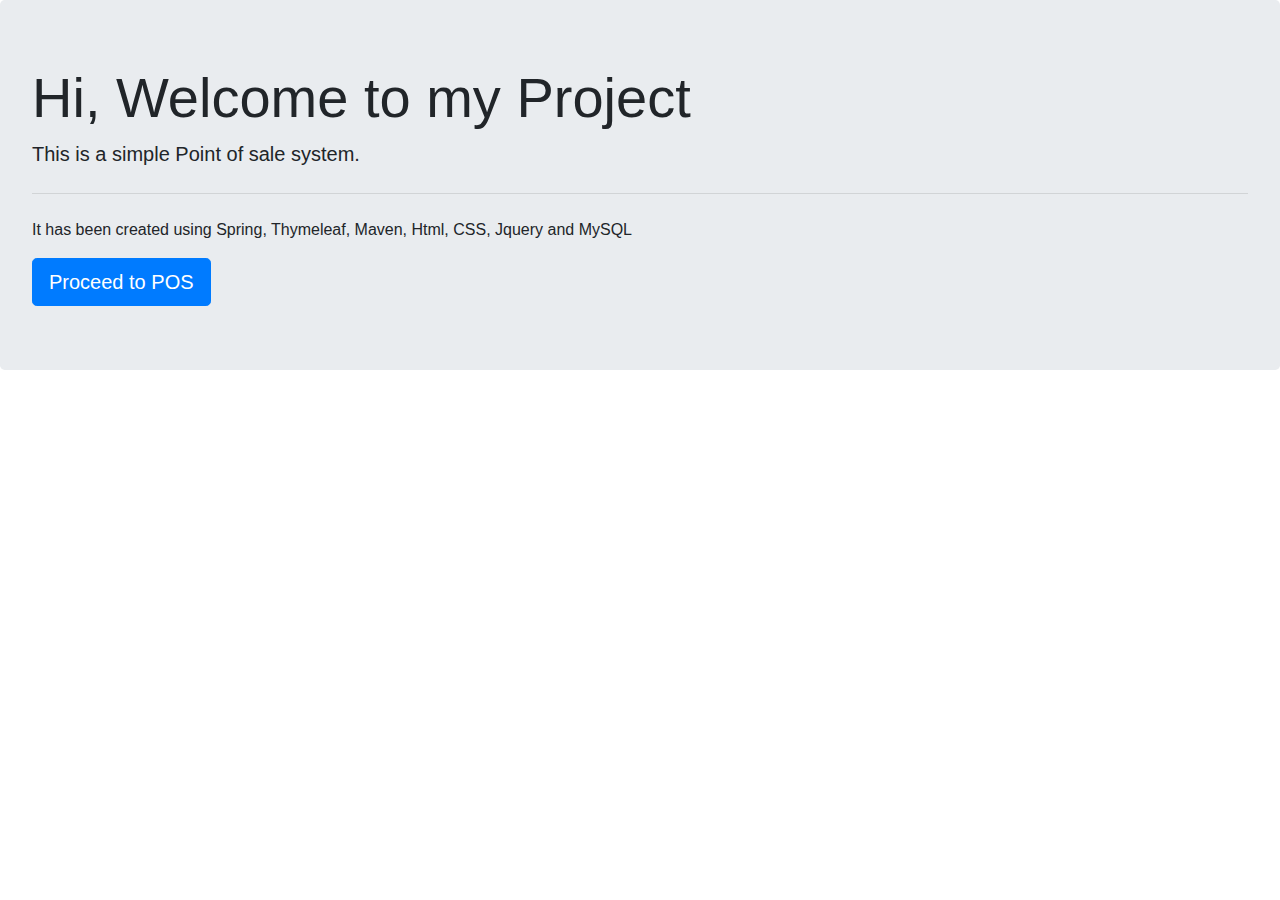
<file: employee-spring-master/src/main/webapp/html/index.html>
<!doctype html>

<html lang="en">

<head>

<!-- Required meta tags -->
<meta charset="utf-8">
<meta name="viewport" content="width=device-width, initial-scale=1, shrink-to-fit=no">

<link rel="stylesheet" href="https://stackpath.bootstrapcdn.com/bootstrap/4.3.1/css/bootstrap.min.css" integrity="sha384-ggOyR0iXCbMQv3Xipma34MD+dH/1fQ784/j6cY/iJTQUOhcWr7x9JvoRxT2MZw1T" crossorigin="anonymous">
<link rel="stylesheet" th:href="@{/static/dashboard.css}">
</head>

<body>

  <div class="jumbotron">
    <h1 class="display-4">Hi, Welcome to my Project</h1>
    <p class="lead">This is a simple Point of sale system.</p>
    <hr class="my-4">
    <p>It has been created using Spring, Thymeleaf, Maven, Html, CSS, Jquery and MySQL</p>
    <a class="btn btn-primary btn-lg" href="./ui/home" role="button">Proceed to POS</a>
  </div>

	<script src="https://code.jquery.com/jquery-3.1.1.min.js"></script>
    <script src="https://cdnjs.cloudflare.com/ajax/libs/popper.js/1.14.7/umd/popper.min.js" integrity="sha384-UO2eT0CpHqdSJQ6hJty5KVphtPhzWj9WO1clHTMGa3JDZwrnQq4sF86dIHNDz0W1" crossorigin="anonymous"></script>
    <script src="https://stackpath.bootstrapcdn.com/bootstrap/4.3.1/js/bootstrap.min.js" integrity="sha384-JjSmVgyd0p3pXB1rRibZUAYoIIy6OrQ6VrjIEaFf/nJGzIxFDsf4x0xIM+B07jRM" crossorigin="anonymous"></script>

</body>
</html>
</file>
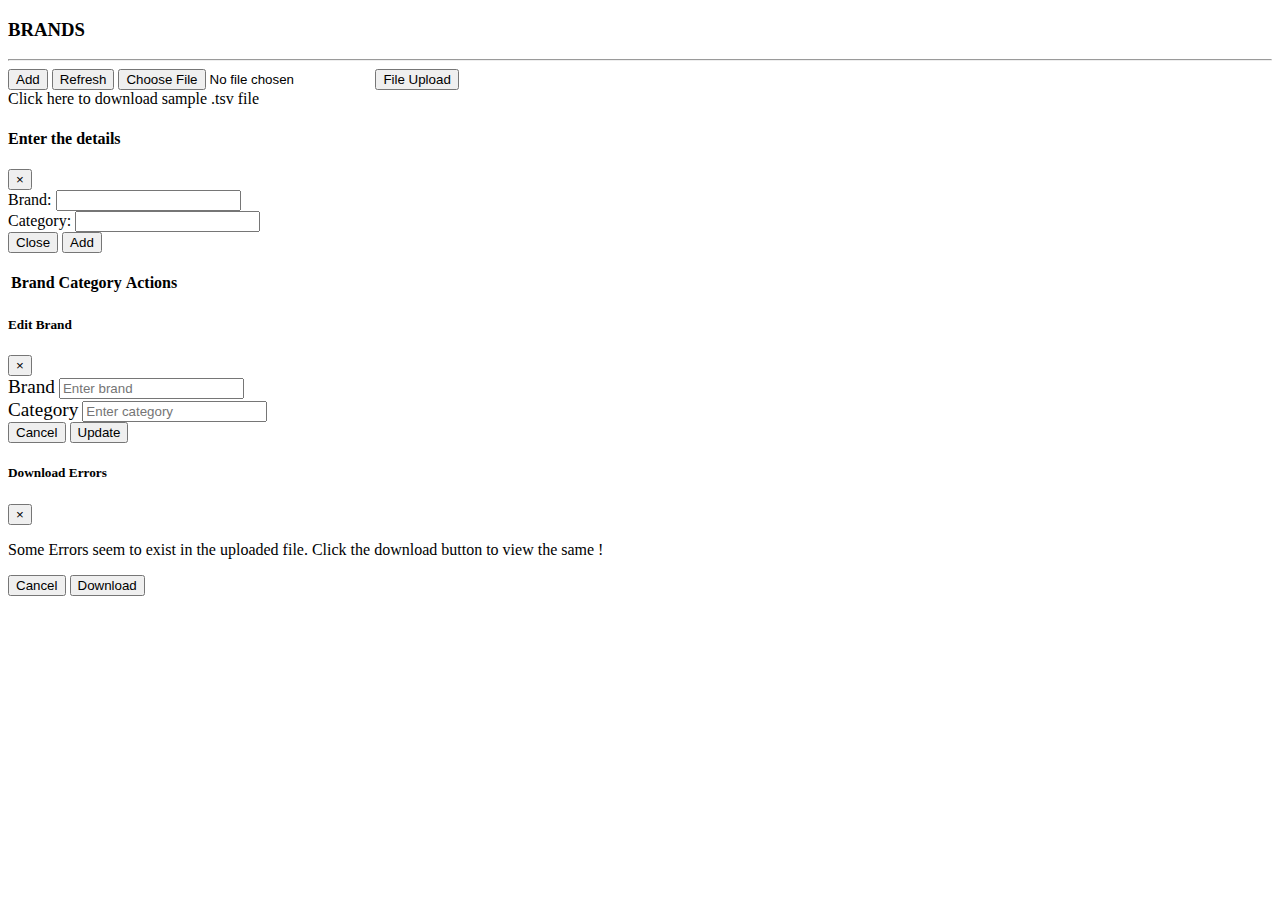
<file: employee-spring-master/src/main/webapp/html/brand.html>
<!doctype html>
<html lang="en">
   <head th:replace="snippets.html :: name_head">
    <link rel="stylesheet" href="https://use.fontawesome.com/releases/v5.15.4/css/all.css" integrity="sha384-DyZ88mC6Up2uqS4h/KRgHuoeGwBcD4Ng9SiP4dIRy0EXTlnuz47vAwmeGwVChigm" crossorigin="anonymous"/>
   </head>
   <style>
.edit-label{
  font-size: 1.2rem;
}
  </style>
  <body>
        <!-- Navbar-->
        <nav th:replace="snippets.html :: name_navbar"></nav>

        <div class="container-fluid">
            <div class="row">
                <!-- sidebar -->
                <div th:replace="snippets.html :: name_sidebar"></div>
            <!-- Main -->
            <main role="main" class="col-md-9 ml-sm-auto col-lg-10 px-4">
                <h3>BRANDS</h3>
                <hr>
    
                <!-- Modal for brand -->
                <button type="button" class="btn btn-primary btn-md btn-open" data-toggle="modal" data-target="#modal-Form">Add</button>
                <button type="button" class="btn btn-primary btn-md" id="refresh-brand-data">Refresh</button> 
                <input type="file" class="btn btn-md" id="process-brand-data"></input>
                <button type="button" class="btn btn-primary btn-sm" id="process-brand-file" >File Upload</button><br>
                  <a class="download-sample" th:href="@{/resources/brand.tsv}">Click here to download sample .tsv file</a>
                <div class="container">
                  <div class="row" >
                    <div class="modal fade" role="dialog" id="modal-Form">
                      <div class="modal-dialog" >
                        <div class="modal-content">
                          <div class="modal-header">
                            <h4 class="modal-title">Enter the details</h4>
                            <button class="close" type="button" data-dismiss="modal">&times;</button>
                          </div>
                            <div class="modal-body">
                              <div class="form">
                                <form class="form-group" id="brand-form">
                                  <div class="form-group">
                                    <label>Brand:</label>
                                    <input type="text" name="brand" class="form-control" >
                                  </div>
                                  <div class="form-group">
                                    <label>Category:</label>
                                    <input type="text" name="category" class="form-control" >
                                  </div>
                                  <div class="modal-footer">
                                    <button type="button" class="btn btn-secondary" data-dismiss="modal">Close</button>
                                    <button class="btn btn-info btn-md btn-submit" type="button" id="add-brand">Add</button>
                                  </div>
                                </form>
                              </div>
                            </div> 
                        </div>
                      </div>
                    </div>
                  </div>
                  <br>

                <div class="table-responsive">
                  <table class="table table-hover data-table" id="brand-table">
                      <thead>
                      <tr>
                        <th scope="col">Brand</th>
                        <th scope="col">Category</th>
                        <th scope="col">Actions</th>
                        </tr>
                      </thead>
                      <tbody>

                      </tbody>
                    </table>
              </div>
            </main>
            </div>  
        </div>
<!-- Brand Edit Modal -->
<div class="modal" tabindex="-1" role="dialog" id="edit-brand-modal">
  <div class="modal-dialog" role="document">
    <div class="modal-content">
      <div class="modal-header">
        <h5 class="modal-title">Edit Brand</h5>
        <button type="button" class="close" data-dismiss="modal" aria-label="Close">
          <span aria-hidden="true">&times;</span>
        </button>
      </div>
      <div class="modal-body">
			<form class="form-inline" id="brand-edit-form">
			  <div class="form-group clean">
			    <label class="edit-label" for="inputName">Brand</label>
			    
			      <input type="text" class="form-control" name="brand" placeholder="Enter brand">
			    
			  </div>
			  <div class="form-group clean">
			    <label class="edit-label" for="inputAge">Category</label>
			    
			      <input type="text" class="form-control" name="category" placeholder="Enter category">
		
			  </div>
 	        <input type="hidden" name="id" >
			</form>        
      </div>
      <div class="modal-footer">
        <button type="button" class="btn btn-secondary" data-dismiss="modal">Cancel</button>
        <button type="button" class="btn btn-primary" id="update-brand">Update</button>
      </div>
    </div>
  </div>
  </div>

  <!-- file error download modal -->
  <div class="modal" tabindex="-1" role="dialog" id="file-error-brand-modal">
    <div class="modal-dialog" role="document">
      <div class="modal-content">
        <div class="modal-header">
          <h5 class="modal-title">Download Errors</h5>
          <button type="button" class="close" data-dismiss="modal" aria-label="Close">
            <span aria-hidden="true">&times;</span>
          </button>
        </div>
        <div class="modal-body">
                <p>Some Errors seem to exist in the uploaded file. Click the download button to view the same !</p>
        </div>
        <div class="modal-footer">
          <button type="button" class="btn btn-secondary" data-dismiss="modal">Cancel</button>
          <button type="button" class="btn btn-primary" id="download-brand-errors">Download</button>
        </div>
      </div>
    </div>
    </div>
        
        <div th:replace="snippets.html :: name_footer"></div>
        <script th:src="@{/static/brand.js}"/></script>
  </body>
</html>
</file>
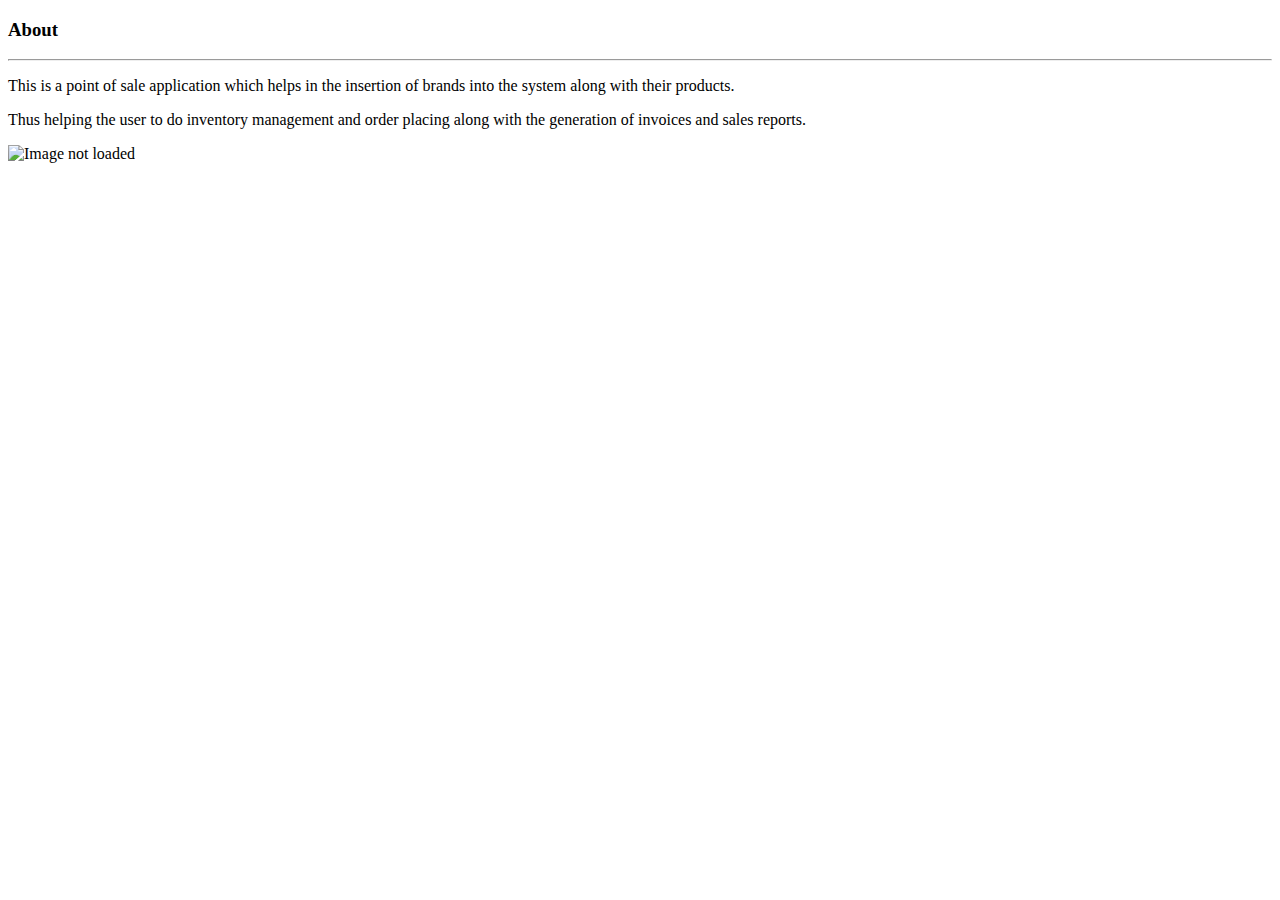
<file: employee-spring-master/src/main/webapp/html/home.html>
<!doctype html>
<html lang="en">
 
 <head th:replace="snippets.html :: name_head"></head>
 
  <body>
        <!-- Navbar-->
        <nav th:replace="snippets.html :: name_navbar"></nav>

        <div class="container-fluid">
            <div class="row">
                <!-- sidebar -->
                <div th:replace="snippets.html :: name_sidebar"></div>
            <!-- Main -->
            <main role="main" class="col-md-9 ml-sm-auto col-lg-10 px-4">
                <h3>About</h3>
                <hr>
                <p>
                  This is a point of sale application which helps in the insertion of brands into the system along with their products.
                </p>
                <p>
                  Thus helping the user to do inventory management and order placing along with the generation of invoices and sales reports. 
                </p>
                <img class="pos-home-img" th:src="@{/static/pos.jpg}" alt="Image not loaded">
            </main>
            </div>  
            
        </div>
        <div th:replace="snippets.html :: name_footer"></div>
      
  </body>
</html>
</file>
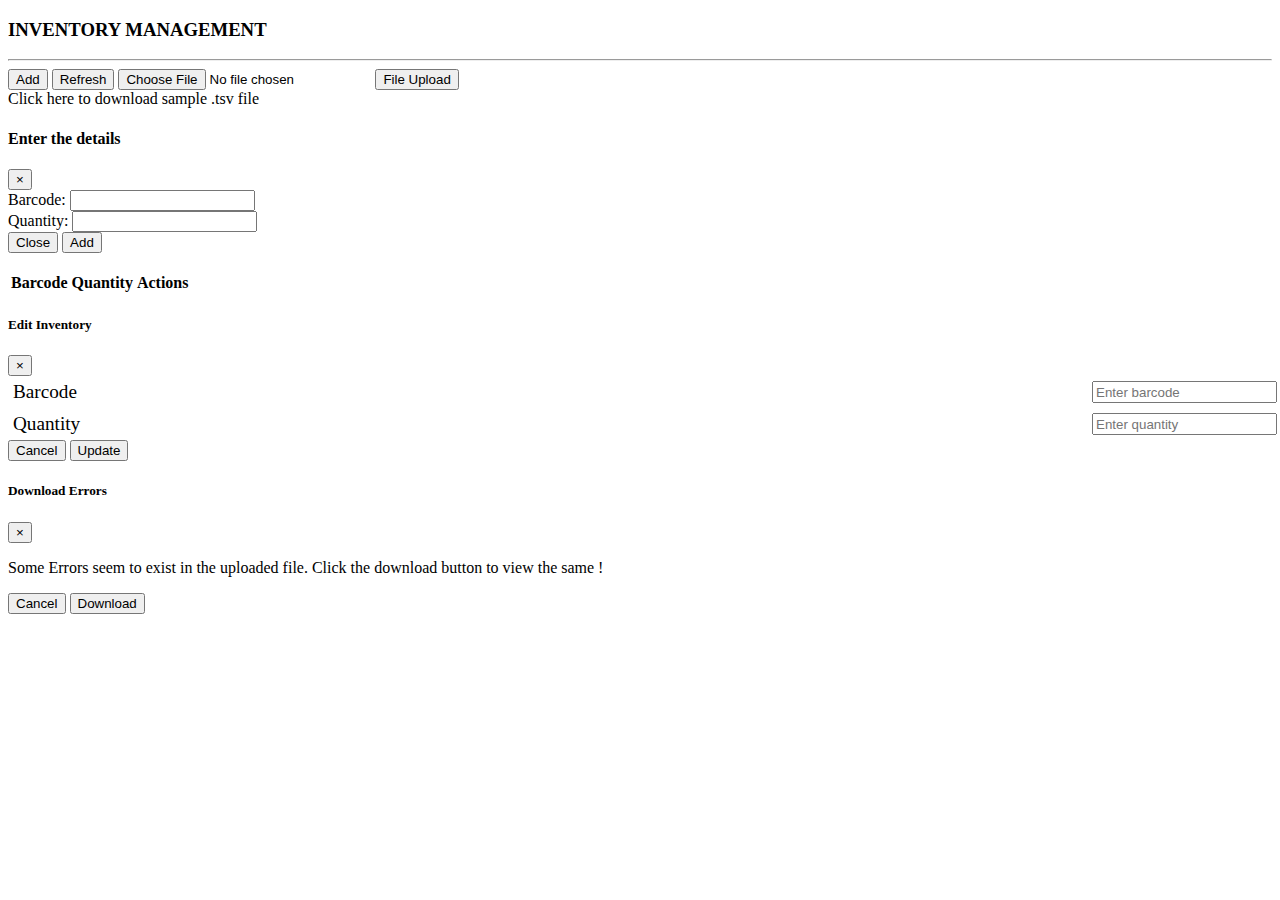
<file: employee-spring-master/src/main/webapp/html/inventory.html>
<!doctype html>
<html lang="en">
   <head th:replace="snippets.html :: name_head"></head>
   <style>
    .clean{
    display: flex;
    justify-content: space-between;
    width: 100%;
    padding: 5px;

}

.edit-label{
  font-size: 1.2rem;
}
  </style>
  <body>
        <!-- Navbar-->
        <nav th:replace="snippets.html :: name_navbar"></nav>


        <div class="container-fluid">
            <div class="row">
                <!-- sidebar -->
                <div th:replace="snippets.html :: name_sidebar"></div>
                <!-- center area -->
                <main role="main" class="col-md-9 ml-sm-auto col-lg-10 px-4">
                  <h3>INVENTORY MANAGEMENT</h3>
                  <hr>
      
                  <!-- Modal for Inventory -->
                  <button type="button" class="btn btn-primary btn-md btn-open" data-toggle="modal" data-target="#modalForm">Add</button>
                  <button type="button" class="btn btn-primary btn-md" id="refresh-inventory-data" >Refresh</button>
                  <input type="file" class="btn btn-md" id="process-inventory-data" ></input>
                  <button type="button" class="btn btn-primary btn-sm" id="process-inventory-file" >File Upload</button><br>
                  <a class="download-sample" th:href="@{/resources/inventory.tsv}">Click here to download sample .tsv file</a>
                  
                  <div class="container">
                    <div class="row">
                      <div class="modal fade" role="dialog" id="modalForm">
                        <div class="modal-dialog">
                          <div class="modal-content">
                            <div class="modal-header">
                              <h4 class="modal-title">Enter the details</h4>
                              <button class="close" type="button" data-dismiss="modal">&times;</button>
                            </div>
                              <div class="modal-body">
                                <div class="form">
                                  <form class="form-group" id="inventory-form">
                                    <div class="form-group">
                                      <label>Barcode:</label>
                                      <input type="text" name="barcode" class="form-control">
                                    </div>
                                    <div class="form-group">
                                      <label>Quantity:</label>
                                      <input type="number" min="0" step="1" onkeypress="return event.charCode >= 48 && event.charCode <= 57" title="Numbers only" name="quantity" class="form-control">
                                    </div>
                                    <div class="modal-footer">
                                      <button type="button" class="btn btn-secondary" data-dismiss="modal">Close</button>
                                      <button class="btn btn-info btn-md btn-submit" type="button" id="add-inventory">Add</button>
                                    </div>
                                  </form>
                                </div>
                              </div> 
                          </div>
                        </div>
                      </div>
                    </div>
                    </div>
                    <br>
  
                  <div class="table-responsive">
                    <table class="table table-hover data-table" id="inventory-table">
                        <thead>
                        <tr>
                          <th scope="col">Barcode</th>
                          <th scope="col">Quantity</th>
                          <th scope="col">Actions</th>
                        </tr>
                        </thead>
                        <tbody>
  
                        </tbody>
                      </table>
                </div>
              </main>

            </div>  
        </div>
        
<!-- Inventory Edit Modal -->
<div class="modal" tabindex="-1" role="dialog" id="edit-inventory-modal">
  <div class="modal-dialog" role="document">
    <div class="modal-content">
      <div class="modal-header">
        <h5 class="modal-title">Edit Inventory</h5>
        <button type="button" class="close" data-dismiss="modal" aria-label="Close">
          <span aria-hidden="true">&times;</span>
        </button>
      </div>
      <div class="modal-body">
			<form class="form-inline" id="inventory-edit-form">
			  <div class="form-group clean">
			    <label class="edit-label" for="inputBarcode" >Barcode</label>
			    
			      <input type="text" class="form-control" name="barcode" placeholder="Enter barcode" readonly="readonly">
			    
			  </div>
			  <div class="form-group clean">
			    <label class="edit-label" for="inputQuantity" >Quantity</label>
			    
			      <input type="number" min="0" step="1" onkeypress="return event.charCode >= 48 && event.charCode <= 57" title="Numbers only" class="form-control" name="quantity" placeholder="Enter quantity" required>
			    
			  </div>
 	        <input type="hidden" name="id" >
			</form>        
      </div>
      <div class="modal-footer">
        <button type="button" class="btn btn-secondary" data-dismiss="modal">Cancel</button>
        <button type="button" class="btn btn-primary" id="update-inventory">Update</button>
      </div>
    </div>
  </div>
</div>

<!-- file error download modal -->
<div class="modal" tabindex="-1" role="dialog" id="file-error-inventory-modal">
  <div class="modal-dialog" role="document">
    <div class="modal-content">
      <div class="modal-header">
        <h5 class="modal-title">Download Errors</h5>
        <button type="button" class="close" data-dismiss="modal" aria-label="Close">
          <span aria-hidden="true">&times;</span>
        </button>
      </div>
      <div class="modal-body">
              <p>Some Errors seem to exist in the uploaded file. Click the download button to view the same !</p>
      </div>
      <div class="modal-footer">
        <button type="button" class="btn btn-secondary" data-dismiss="modal">Cancel</button>
        <button type="button" class="btn btn-primary" id="download-inventory-errors">Download</button>
      </div>
    </div>
  </div>
  </div>

        <div th:replace="snippets.html :: name_footer"></div>

  
    	<script th:src="@{/static/inventory.js}"></script>

  
  </body>
</html>
</file>
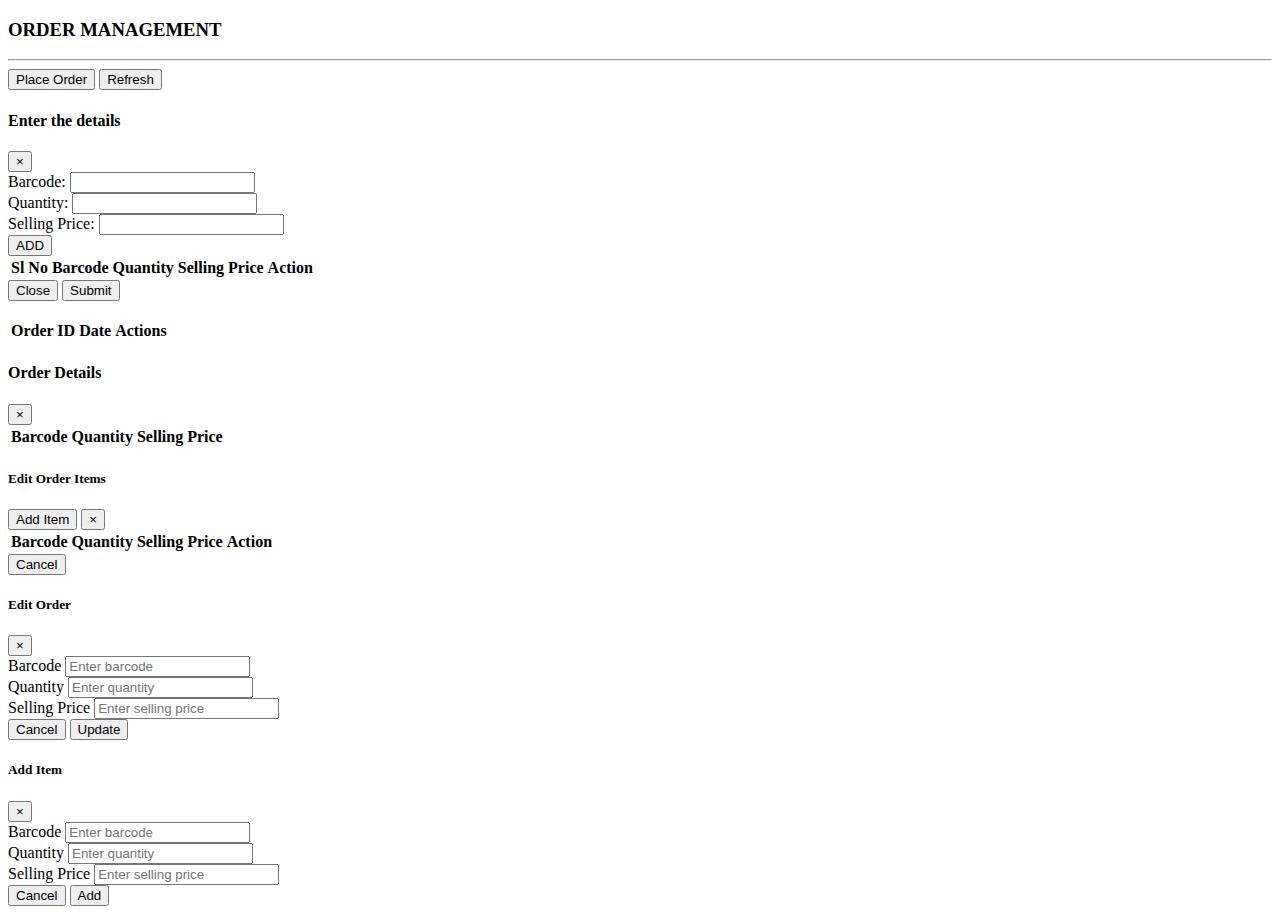
<file: employee-spring-master/src/main/webapp/html/order.html>
<!doctype html>
<html lang="en">
   <head th:replace="snippets.html :: name_head"></head>
  <body>
        <!-- Navbar-->
        <nav th:replace="snippets.html :: name_navbar"></nav>

        <div class="container-fluid">
            <div class="row">
                <!-- sidebar -->
                <div th:replace="snippets.html :: name_sidebar"></div>
                <!-- center area -->
                <main role="main" class="col-md-9 ml-sm-auto col-lg-10 px-4">
                  <h3>ORDER MANAGEMENT</h3>
                  <hr>
      
                  <!-- Modal for Order -->
                  <button type="button" class="btn btn-primary btn-md btn-open"  data-target="#modalForm" data-toggle="modal" >Place Order</button>
                  <button type="button" class="btn btn-primary btn-md" id="refresh-order-data" >Refresh</button>

                  <div class="container">
                    <div class="row">
                      <div class="modal fade" role="dialog" id="modalForm">
                        <div class="modal-dialog">
                          <div class="modal-content">
                            <div class="modal-header">
                              <h4 class="modal-title">Enter the details</h4>
                              <button class="close" type="button" data-dismiss="modal">&times;</button>
                            </div>
                              <div class="modal-body">
                                <form class="outform" id="order-form">
                                  <div class="form">
                                    <form class="form-group">
                                      <div class="form-group">
                                        <label>Barcode:</label>
                                        <input type="text" name="barcode" class="form-control"  required="">
                                      </div>
                                      <div class="form-group">
                                        <label>Quantity:</label>
                                        <input type="number" name="quantity" class="form-control" min="1" required="">
                                      </div>
                                      <div class="form-group">
                                        <label>Selling Price:</label>
                                        <input type="number" name="selling_price" class="form-control" min="0" required="">
                                      </div>
                                      <div class="modal-footer">
                                        <button class="btn btn-md btn-primary btn-open" type="submit" id="add-orderitem" >ADD</button>
                                      </div>
                                    </form>
                                  </div>
                                  <div class="table-responsive">
                                    <table class="table table-hover data-table-form" id="orderitem-table">
                                        <thead>
                                          <th>Sl No</th>
                                          <th>Barcode</th>
                                          <th>Quantity</th>
                                          <th>Selling Price</th>
                                          <th>Action</th>
                                        </thead>
                                        <tbody>
                  
                                        </tbody>
                                      </table>
                                  </div>
                                  <button type="button" class="btn btn-secondary" data-dismiss="modal">Close</button>
                                  <button class="btn btn-info btn-md btn-submit" type="submit" id="add-order">Submit</button>                                
                                </form>
                              </div> 
                          </div>
                        </div>
                      </div>
                    </div>
                    </div>
                    <br>
  
                  <div class="table-responsive">
                    <table class="table table-hover data-table" id="order-table">
                        <thead>
                          <th>Order ID</th>
                          <th>Date</th>
                          <th>Actions</th>
                        </thead>
                        <tbody>
  
                        </tbody>
                      </table>
                </div>

                <!-- expandable row modal -->
                <div class="modal fade" role="dialog" id="row-open">
                  <div class="modal-dialog" >
                    <div class="modal-content">
                      <div class="modal-header">
                        <h4 class="modal-title">Order Details</h4>
                        <button class="close" type="button" data-dismiss="modal">&times;</button>
                      </div>
                        <div class="modal-body">
                          <table class="table table-hover data-table" id="order-item-table">
                            <thead>
                              <th>Barcode</th>
                              <th>Quantity</th>
                              <th>Selling Price</th>
                            </thead>
                            <tbody id="data-items">
                              
                            </tbody>
                          </table>
                        </div> 
                    </div>
                  </div>                
              </main>
            </div>  
        </div>
        <!-- edit order item modal -->
        <div class="modal" tabindex="-1" role="dialog" id="edit-order-item-modal">
          <div class="modal-dialog" role="document">
            <div class="modal-content">
              <div class="modal-header">
                <h5 class="modal-title">Edit Order Items</h5>
                <button type="button" class="btn btn-primary left-side" id="add-item" onclick="AddItem(this)">Add Item</button>
                <button type="button" class="close" data-dismiss="modal" aria-label="Close">
                  <span aria-hidden="true">&times;</span>
                </button>
              </div>
              <div class="modal-body">
              
                <table class="table table-hover data-table-form2" id="editorderitem-table">
                  <thead>
                    <th>Barcode</th>
                    <th>Quantity</th>
                    <th>Selling Price</th>
                    <th>Action</th>
                  </thead>
                  <tbody>

                  </tbody>
                </table>

              </div>
              <div class="modal-footer">
                <button type="button" class="btn btn-secondary" data-dismiss="modal">Cancel</button>
                <!-- <button type="button" class="btn btn-primary" id="update-brand">Update</button> -->
              </div>
            </div>
          </div>
          </div>
<!-- End of edit order item modal -->
<!-- Start of edit order model -->
<div class="modal" tabindex="-1" role="dialog" id="edit-order-modal">
  <div class="modal-dialog" role="document">
    <div class="modal-content">
      <div class="modal-header">
        <h5 class="modal-title">Edit Order</h5>
        <button type="button" class="close" data-dismiss="modal" aria-label="Close">
          <span aria-hidden="true">&times;</span>
        </button>
      </div>
      <div class="modal-body">
      <form class="form-inline" id="order-edit-form">
        <div class="form-group clean">
          <label class="edit-label" for="inputBarcode">Barcode</label>
          
            <input type="text" class="form-control" name="barcode" data-oldbarcode="" placeholder="Enter barcode" readonly="readonly">
          
        </div>
        <div class="form-group clean">
          <label class="edit-label" for="inputQuantity">Quantity</label>
          
            <input type="number" class="form-control" name="quantity" data-oldquantity="" placeholder="Enter quantity" required>
    
        </div>
        <div class="form-group clean">
          <label class="edit-label" for="inputQuantity">Selling Price</label>
          
            <input type="number" class="form-control" name="selling_price" placeholder="Enter selling price" required>
    
        </div>
           <input type="hidden" name="id" >
           <input type="hidden" name="order_item_id" >
      </form>        
      </div>
      <div class="modal-footer">
        <button type="button" class="btn btn-secondary" data-dismiss="modal">Cancel</button>
        <button type="button" class="btn btn-primary" id="update-order-item">Update</button>
      </div>
    </div>
  </div>
  </div>
  <!-- end of edit order modal -->
  <!-- start of add to existing order modal -->
  <div class="modal" tabindex="-1" role="dialog" id="add-order-modal">
    <div class="modal-dialog" role="document">
      <div class="modal-content">
        <div class="modal-header">
          <h5 class="modal-title">Add Item</h5>
          <button type="button" class="close" data-dismiss="modal" aria-label="Close">
            <span aria-hidden="true">&times;</span>
          </button>
        </div>
        <div class="modal-body">
        <form class="form-inline" id="add-order-form">
          <div class="form-group clean">
            <label class="edit-label" for="inputBarcode">Barcode</label>
            
              <input type="text" class="form-control" name="barcode" placeholder="Enter barcode" required>
            
          </div>
          <div class="form-group clean">
            <label class="edit-label" for="inputQuantity">Quantity</label>
            
              <input type="number" class="form-control" name="quantity" placeholder="Enter quantity" required>
      
          </div>
          <div class="form-group clean">
            <label class="edit-label" for="inputQuantity">Selling Price</label>
            
              <input type="number" class="form-control" name="selling_price" placeholder="Enter selling price" required>
              <input type="hidden" name="add_order_id">
          </div>
        </form>        
        </div>
        <div class="modal-footer">
          <button type="button" class="btn btn-secondary" data-dismiss="modal">Cancel</button>
          <button type="button" class="btn btn-primary" id="add-order-item">Add</button>
        </div>
      </div>
    </div>
    </div>
  <!-- end of add to existing order modal -->
        <div th:replace="snippets.html :: name_footer"></div>
    <script th:src="@{/static/order.js}"></script> 
    <script>
      function clear_table(){
        $("#item-row").remove();
      }
    </script>
  </body>
</html>
</file>
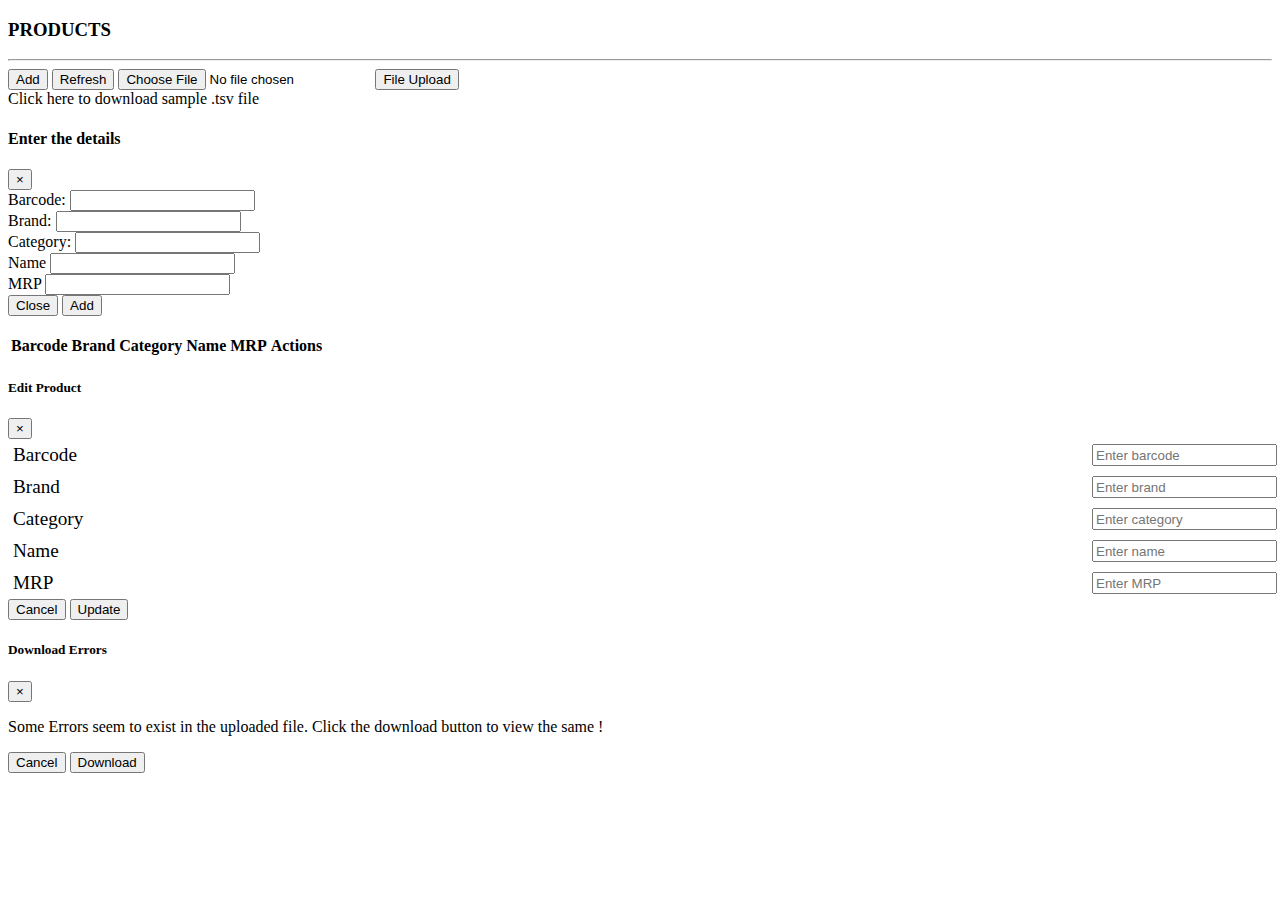
<file: employee-spring-master/src/main/webapp/html/product.html>
<!doctype html>
<html lang="en">
   
   <head th:replace="snippets.html :: name_head"></head>
  <style>
    .clean{
    display: flex;
    justify-content: space-between;
    width: 100%;
    padding: 5px;

}

.edit-label{
  font-size: 1.2rem;
}
  </style>
  <body>
        <!-- Navbar-->
        <nav th:replace="snippets.html :: name_navbar"></nav>

        <div class="container-fluid">
            <div class="row">
                <!-- sidebar -->
                <div th:replace="snippets.html :: name_sidebar"></div>
                <!-- center area -->
                 <!-- Main -->
            <main role="main" class="col-md-9 ml-sm-auto col-lg-10 px-4">
              <h3>PRODUCTS</h3>
              <hr>
  
              <!-- Modal for brand -->
              <button type="button" class="btn btn-primary btn-md btn-open" data-toggle="modal" data-target="#modalForm">Add</button>
              <button type="button" class="btn btn-primary btn-md" id="refresh-product-data" >Refresh</button>

        
              <input type="file" class="btn btn-md" id="process-product-data" >
              <button type="button" class="btn btn-primary btn-sm" id="process-product-file" >File Upload</button><br>


              <a class="download-sample" th:href="@{/resources/product.tsv}">Click here to download sample .tsv file</a>
              
              <div class="container">
                <div class="row">
                  <div class="modal fade" role="dialog" id="modalForm">
                    <div class="modal-dialog">
                      <div class="modal-content">
                        <div class="modal-header">
                          <h4 class="modal-title">Enter the details</h4>
                          <button class="close" type="button" data-dismiss="modal">&times;</button>
                        </div>
                          <div class="modal-body">
                            <div class="form">
                              <form class="form-group" id="product-form">
                                <div class="form-group">
                                  <label>Barcode:</label>
                                  <input type="text" name="barcode" class="form-control">
                                </div>
                                <div class="form-group">
                                  <label>Brand:</label>
                                  <input type="text" name="brand" class="form-control">
                                </div>
                                <div class="form-group">
                                  <label>Category:</label>
                                  <input type="text" name="category" class="form-control">
                                </div>
                                <div class="form-group">
                                  <label>Name</label>
                                  <input type="text" name="name" class="form-control">
                                </div>
                                <div class="form-group">
                                  <label>MRP</label>
                                  <input type="number" min="0" name="mrp" class="form-control">
                                </div>
                                <div class="modal-footer">
                                  <button type="button" class="btn btn-secondary" data-dismiss="modal">Close</button>
                                  <button class="btn btn-info btn-md btn-submit" type="button" id="add-product">Add</button>
                                </div>
                              </form>
                            </div>
                          </div> 
                      </div>
                    </div>
                  </div>
                </div>
                </div>
                <br>

              <div class="table-responsive">
                <table class="table table-hover data-table" id="product-table">
                    <thead>
                    <tr>
                      <th scope="col">Barcode</th>
                      <th scope="col">Brand</th> 
                      <th scope="col">Category</th>                             
                      <th scope="col">Name</th>
                      <th scope="col">MRP</th>
                      <th scope="col">Actions</th>
                      </tr>
                    </thead>
                    <tbody>

                    </tbody>
                  </table>
            </div>
          </main>
          
            </div>  
        </div>
        
        <!-- Product Edit Modal -->
<div class="modal" tabindex="-1" role="dialog" id="edit-product-modal">
  <div class="modal-dialog" role="document">
    <div class="modal-content">
      <div class="modal-header">
        <h5 class="modal-title">Edit Product</h5>
        <button type="button" class="close" data-dismiss="modal" aria-label="Close">
          <span aria-hidden="true">&times;</span>
        </button>
      </div>
      <div class="modal-body">
			<form class="form-inline" id="product-edit-form">
			  <div class="form-group clean">
			    <label class="edit-label" for="inputName">Barcode</label>
			    
			      <input type="text" class="form-control" name="barcode" placeholder="Enter barcode">
			
			  </div>
			  <div class="form-group clean">
			    <label class="edit-label" for="inputAge" >Brand</label>
			   
			      <input type="text" class="form-control" name="brand" placeholder="Enter brand">
			
			  </div>
        <div class="form-group clean">
			    <label class="edit-label" for="inputAge" >Category</label>
			   
			      <input type="text" class="form-control" name="category" placeholder="Enter category">
			
			  </div>
			  <div class="form-group clean">
			    <label class="edit-label" for="inputAge" >Name</label>
			   
			      <input type="text" class="form-control" name="name" placeholder="Enter name">
			    
			  </div>
			  <div class="form-group clean">
			    <label class="edit-label" for="inputAge" >MRP</label>
			   
			      <input type="number" class="form-control" name="mrp" placeholder="Enter MRP">
			  
			  </div>
 	        <input type="hidden" name="id" >
			</form>        
      </div>
      <div class="modal-footer">
        <button type="button" class="btn btn-secondary" data-dismiss="modal">Cancel</button>
        <button type="button" class="btn btn-primary" id="update-product">Update</button>
      </div>
    </div>
  </div>
</div>

<!-- file error download modal -->
<div class="modal" tabindex="-1" role="dialog" id="file-error-product-modal">
  <div class="modal-dialog" role="document">
    <div class="modal-content">
      <div class="modal-header">
        <h5 class="modal-title">Download Errors</h5>
        <button type="button" class="close" data-dismiss="modal" aria-label="Close">
          <span aria-hidden="true">&times;</span>
        </button>
      </div>
      <div class="modal-body">
              <p>Some Errors seem to exist in the uploaded file. Click the download button to view the same !</p>
      </div>
      <div class="modal-footer">
        <button type="button" class="btn btn-secondary" data-dismiss="modal">Cancel</button>
        <button type="button" class="btn btn-primary" id="download-product-errors">Download</button>
      </div>
    </div>
  </div>
  </div>
        
        
        <div th:replace="snippets.html :: name_footer"></div>
   		<script th:src="@{/static/product.js}"/></script>
  </body>
</html>
</file>
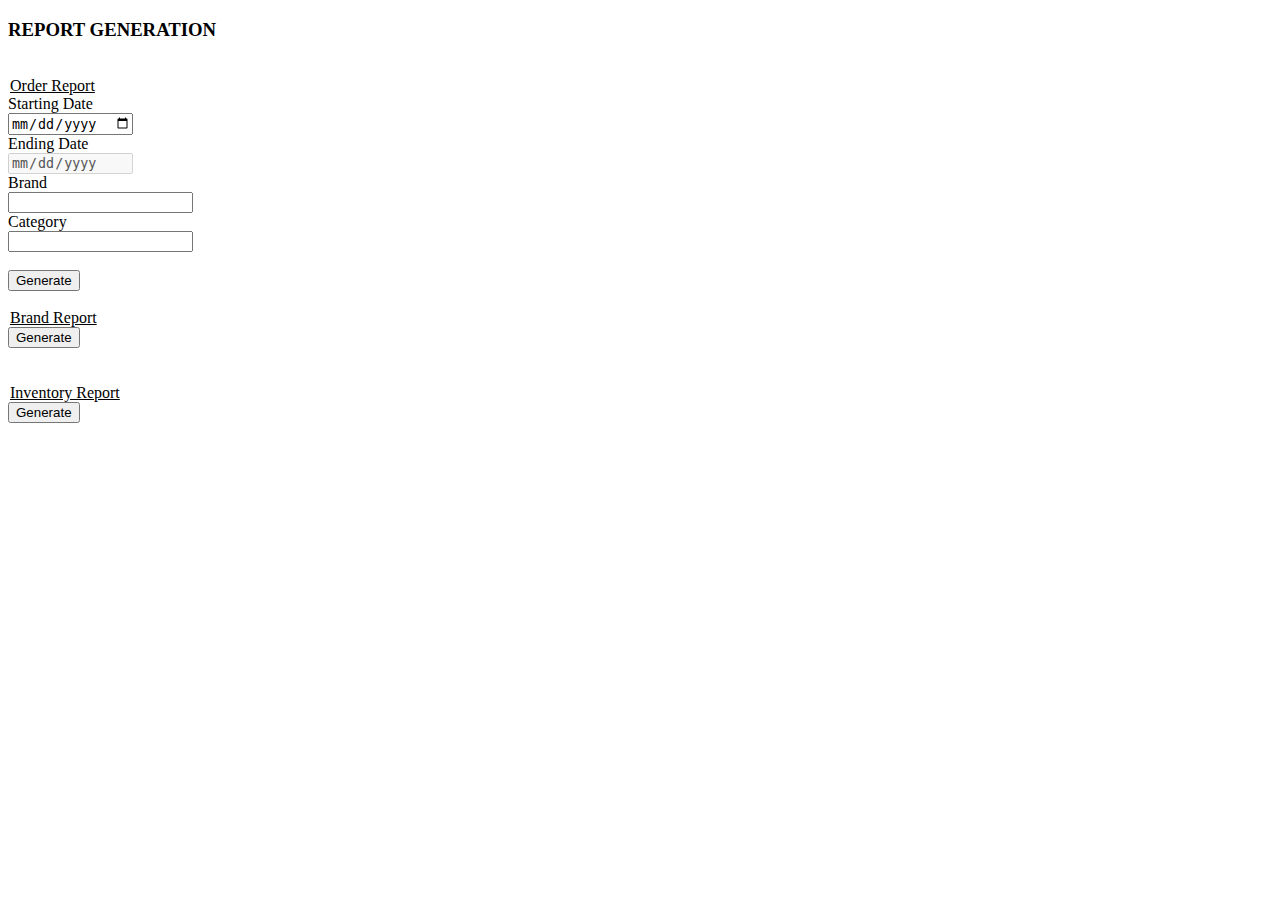
<file: employee-spring-master/src/main/webapp/html/report.html>
<!doctype html>
<html lang="en">
   <head th:replace="snippets.html :: name_head"></head>

  <body>
        <!-- Navbar-->
        <nav th:replace="snippets.html :: name_navbar"></nav>


        <div class="container-fluid">
            <div class="row">
                <!-- sidebar -->
               <div th:replace="snippets.html :: name_sidebar"></div>
                <!-- center area -->
                <main role="main" class="col-md-9 ml-sm-auto col-lg-10 px-4">
                    <h3>REPORT GENERATION</h3><br>
                    <div>
                        <form class="order-date-form">
                            <legend><u>Order Report</u></legend>
                            <div class="columns">
                                        <div class="item">
                                            <label for="sdate">Starting Date </label><br>
                                            <input id="sdate"  type="date" name="sdate"  onchange="sd()" required=""/>
                                        </div>
                                        <div class="item">
                                            <label for="edate">Ending Date</label><br>
                                            <input id="edate" type="date" name="edate" required="" disabled/>
                                        </div>
                                        <div class="item">
                                            <label for="brand">Brand</label><br>
                                            <input id="brand" type="text" name="brand" required=""/>
                                        </div>
                                        <div class="item">
                                            <label for="category">Category</label><br>
                                            <input id="category" type="text" name="category" required=""/>
                                        </div>
                                        <div class="item"><br>
                                            <input type="button" class="btn btn-primary btn-lg" value="Generate" id="order-report">
                                        </div>
                                       
                            </div>  <br>
                            </form>
                        </div>
                    <div>
                        <legend><u>Brand Report</u></legend>
                        <button type="button" class="btn btn-primary btn-lg" id="brand-report">Generate</button>
                    </div><br><br>
                    <div>
                        <legend><u>Inventory Report</u></legend>
                        <button type="button" class="btn btn-primary btn-lg" id="inventory-report">Generate</button>
                    </div>
                </main>
                
            </div>  
            
        </div>
       <div th:replace="snippets.html :: name_footer"></div>
  </body>
  	<script th:src="@{/static/report.js}"></script>
  <script>
     function sd(){
         var minimum = document.getElementById("sdate").value
         document.getElementById("edate").disabled = false;
          document.getElementById("edate").setAttribute("min",minimum)
      }
  </script>
  
</html>
</file>
